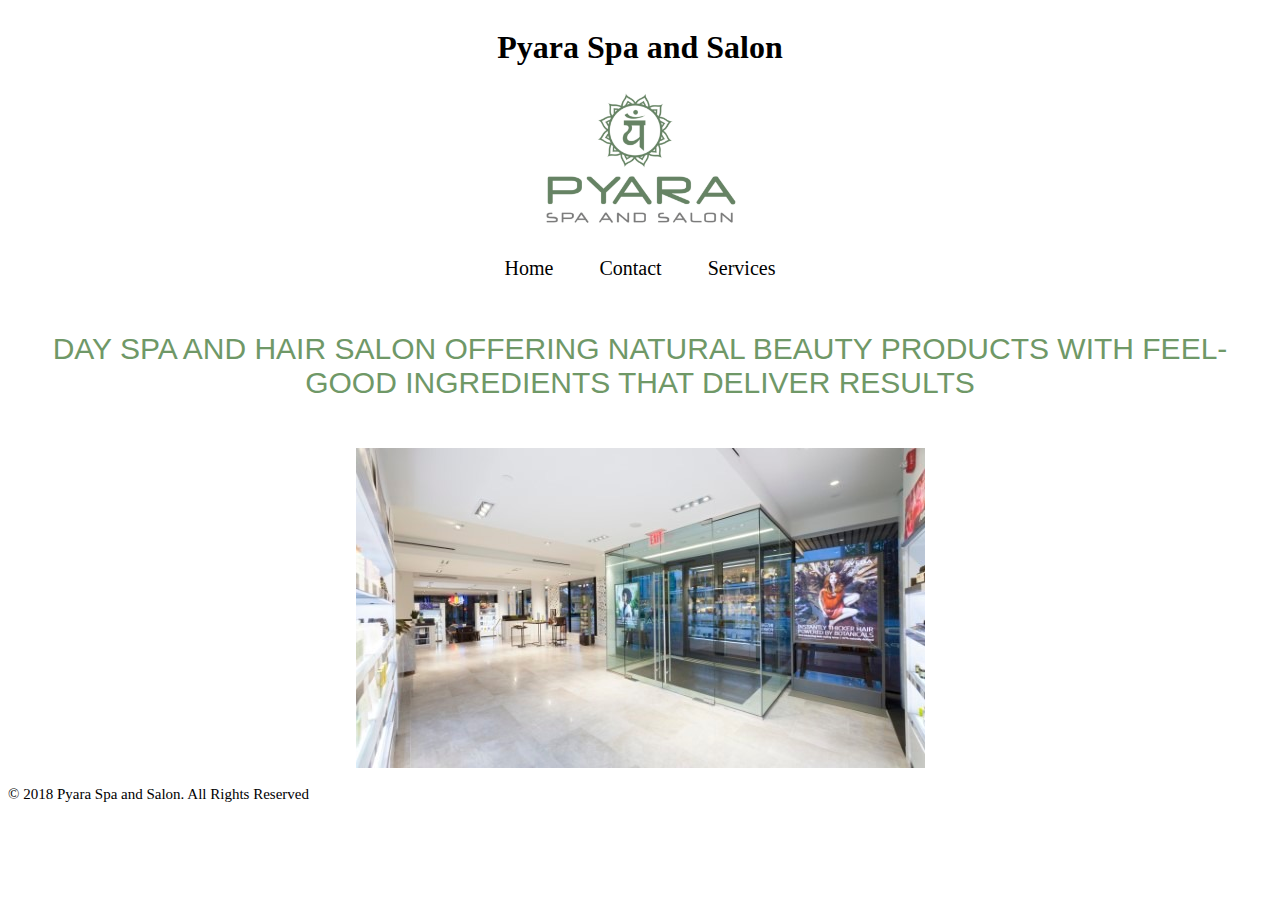
<file: index.html>
<!doctype html>
<html>
<head>
<link rel="stylesheet" type="text/css" href="Pyara style.css">
<meta charset="UTF-8">
<meta name="viewport" content="width=device-width, initial-scale=1.0">
<title>Home</title>
	<style type="text/css">
		
		.nav li {display: inline-block; font-family: gill sans; font-size: 20px; padding: 5px 20px 5px 20px; box-sizing:border-box; border: 1px solid #fff; color: #000}
		
		.nav li:hover {border: 1px solid #333; color: #fff; background-color: #6F9867}
		
		.nav li a {text-decoration: none; color: inherit}
		
		div {font-family: gill sans; display: flex; align-items: center; flex-direction: column}
		
		ul.nav {padding: 0}
		
		p {font-family: "Gill Sans", "Gill Sans MT", "Myriad Pro", "DejaVu Sans Condensed", Helvetica, Arial, "sans-serif"; color: #6F9867; font-size: 30px; display: flex; text-align: center; flex-direction: column}
		
		img {display: block; margin-left: auto; margin-right: auto}
		
		img {width: auto; max-width: 100%; height: auto; margin: center}
		
		.img {width: 100%; height: auto; margin: auto}

		.img img {max-width: 90%}
		
			
	</style>
</head>

<body>
	<div>
		<header>
			<h1>Pyara Spa and Salon</h1>
			<img src="pyara logo.png" alt="Pyara logo" width="200" class="center">
		</header>
	
	   <nav>
		   <ul class="nav">
			   <li><a href="index.html">Home</a></li>
			   <li><a href="contact.html">Contact</a></li>
			   <li><a href="services.html">Services</a></li>
		   </ul>
	   </nav>
	</div>
	<p> DAY SPA AND HAIR SALON OFFERING NATURAL BEAUTY PRODUCTS WITH FEEL-GOOD INGREDIENTS THAT DELIVER RESULTS </p>
	<div class="img">
		<br>
		<img src="pyara lobby.jpg" alt="Pyara lobby" width="600" class="center">
		<br>
	</div>
   <footer>© 2018 Pyara Spa and Salon. All Rights Reserved </footer>
</body>
</html>
</file>
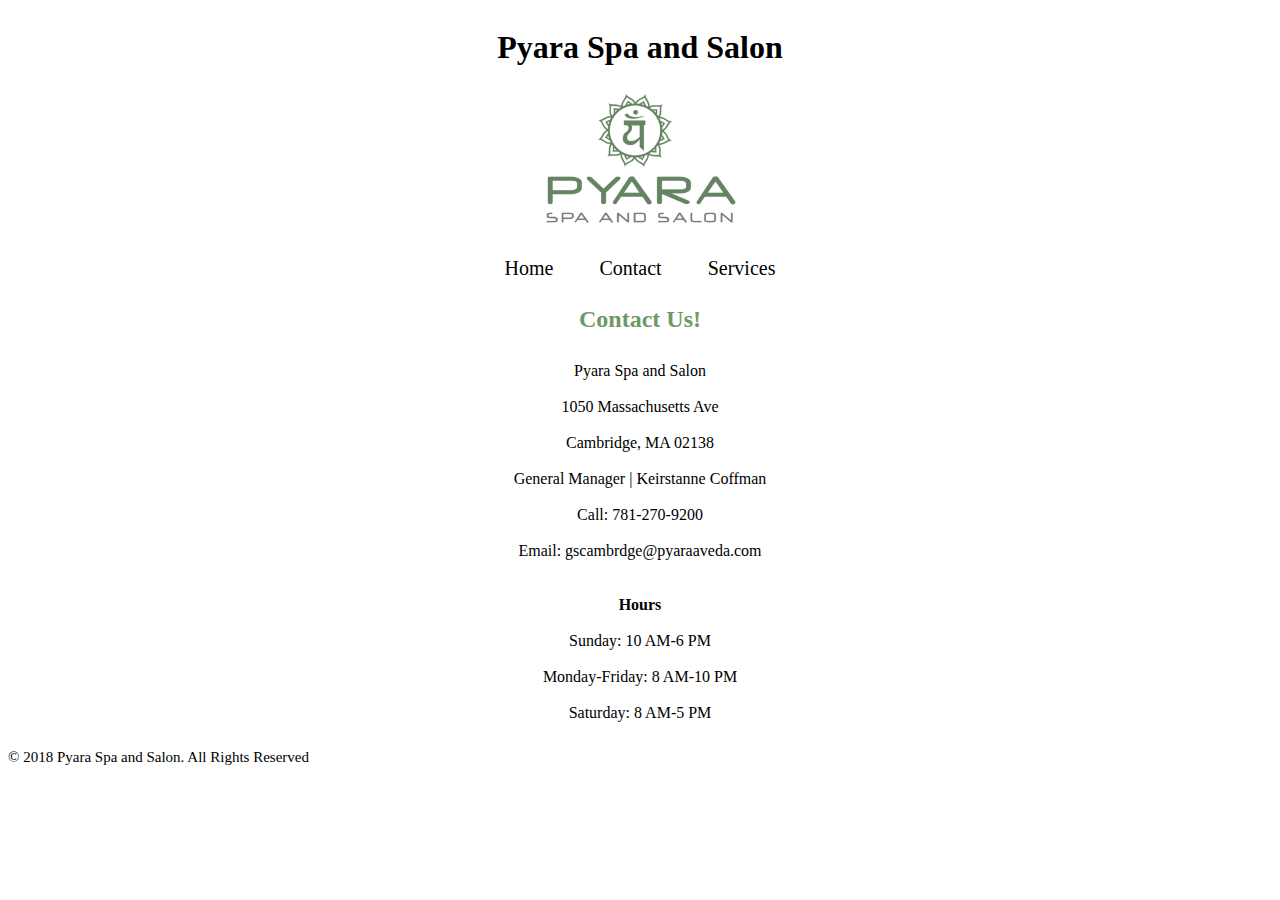
<file: contact.html>
<!doctype html>
<html>
<head>
<link rel="stylesheet" type="text/css" href="Pyara style.css">
<meta charset="UTF-8">
<meta name="viewport" content="width=device-width, initial-scale=1.0">
<title>Contact</title>
	
	<style type="text/css">
		
		.nav li {display: inline-block; font-family: gill sans; font-size: 20px; padding: 5px 20px 5px 20px; box-sizing:border-box;
		border: 1px solid #fff; color: #000}
		
		.nav li:hover {border: 1px solid #333; color: #fff; background-color: #6F9867}
		
		.nav li a {text-decoration: none; color: inherit}
		
		div {font-family: gill sans; display: flex; align-items: center; flex-direction: column}
		
		ul.nav {padding: 0; margin: auto}
		
		p {line-height: .25}
		
		h2 {color: #6F9867}
		
		img {display: block; margin-left: auto; margin-right: auto}
		
		img {width: auto; max-width: 100%; height: auto; margin: center}
		
		ul.img {padding: 0px}

	</style>
	
</head>

<body>
	<div>
	<header>
		<h1>Pyara Spa and Salon</h1>
		<ul class="img">
			<img src="pyara logo.png" alt="Pyara logo" width="200">
		</ul>
	</header>

   <nav>
	   <ul class="nav">
		   <li><a href="index.html">Home</a></li>
		   <li><a href="contact.html">Contact</a></li>
		   <li><a href="services.html">Services</a></li>
	   </ul>
	</nav>
	<h2> Contact Us! </h2>
	<p> Pyara Spa and Salon </p>
	<p> 1050 Massachusetts Ave </p>
	<p> Cambridge, MA 02138 </p>	
	<p> General Manager | Keirstanne Coffman</p>
	<p> Call: 781-270-9200 </p>
	<p> Email: gscambrdge@pyaraaveda.com </p>
	<br>
	<p> <strong> Hours </strong></p>
	<p> Sunday: 10 AM-6 PM </p>
	<p> Monday-Friday: 8 AM-10 PM </p>
	<p> Saturday: 8 AM-5 PM </p>
	</div>
	<br>
   <footer>© 2018 Pyara Spa and Salon. All Rights Reserved </footer>
</body>
</html>
</file>
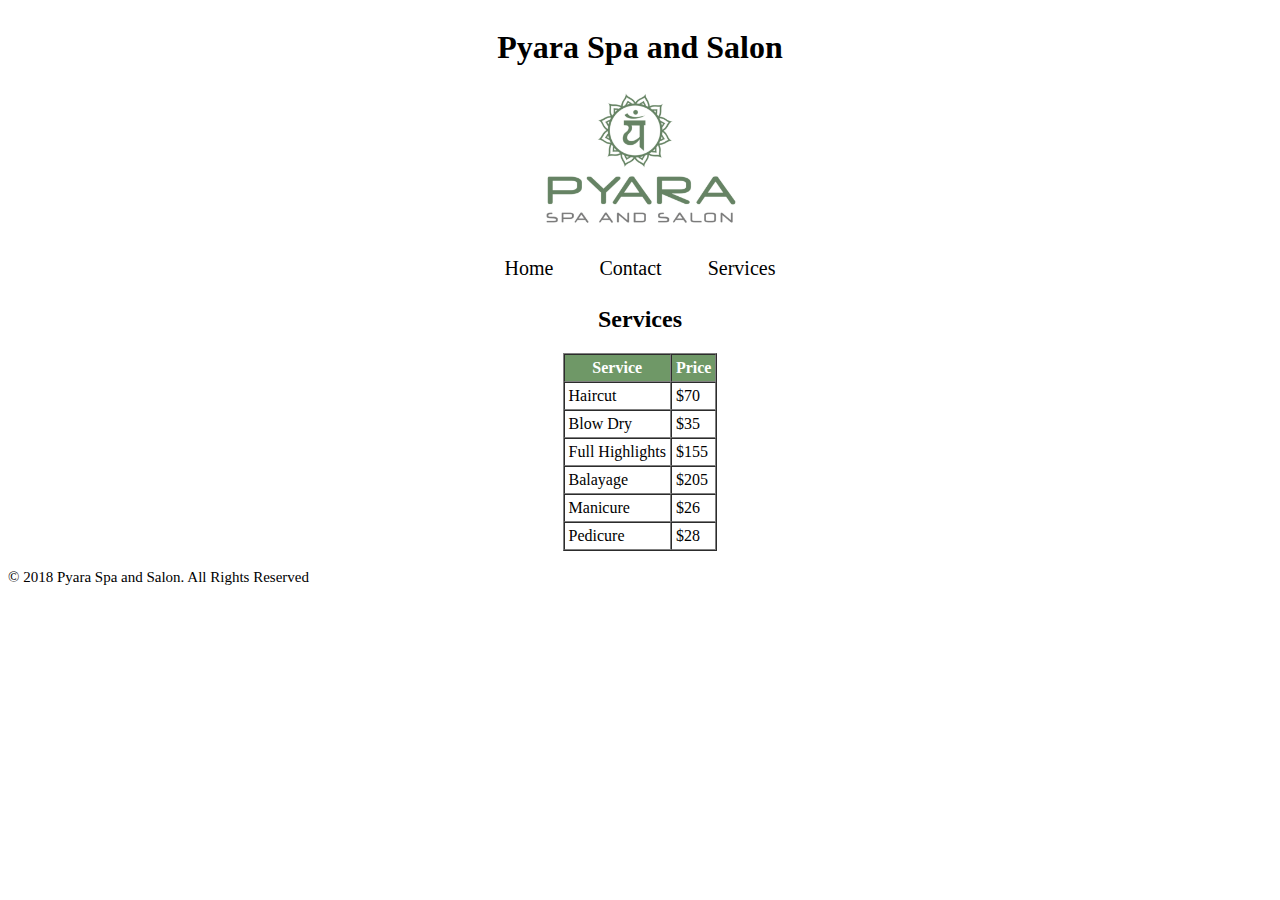
<file: services.html>
<!doctype html>
<html>
<head>
<link rel="stylesheet" type="text/css" href="Pyara style.css">	
<meta charset="utf-8">
<meta name="viewport" content="width=device-width, initial-scale=1.0">
<title>Services</title>
	<style type="text/css">
		
		.nav li {display: inline-block; font-family: gill sans; font-size: 20px; padding: 5px 20px 5px 20px; box-sizing:border-box;
		border: 1px solid #fff; color: #000}
		
		.nav li:hover {border: 1px solid #333; color: #fff; background-color: #6F9867}
		
		.nav li a {text-decoration: none; color: inherit}
		
		div {font-family: gill sans; display: flex; align-items: center; flex-direction: column}
		
		ul.nav {padding: 0; margin: auto}
		
		th {background-color: #6F9867; color: white}
		
		img {display: block; margin-left: auto; margin-right: auto}
		
		img {width: auto; max-width: 100%; height: auto; margin: center}
		
		ul.img {padding: 0px}
	</style>
</head>

<body>
	<div>
	<header>
		<h1>Pyara Spa and Salon</h1>
		<ul class="img">
			<img src="pyara logo.png" alt="Pyara logo" width="200">
		</ul>
	</header>
    <nav>
	   <ul class="nav">
		   <li><a href="index.html">Home</a></li>
		   <li><a href="contact.html">Contact</a></li>
		   <li><a href="services.html">Services</a></li>
	   </ul>
    </nav>
	<h2> Services </h2>
	<table border = "1" cellpadding="4"
		   cellspacing="0">
		<tr>
			<th>Service</th>
			<th>Price</th>
		</tr>
		<tr>
			<td>Haircut</td>
			<td>$70</td>
		</tr>
		<tr>
			<td>Blow Dry</td>
			<td>$35</td>
		</tr>
		<tr>
			<td>Full Highlights</td>
			<td>$155</td>
		</tr>
		<tr>
			<td>Balayage</td>
			<td>$205</td>
		</tr>
		<tr>
			<td>Manicure</td>
			<td>$26</td>
		</tr>
		<tr>
			<td>Pedicure</td>
			<td>$28</td>
		</tr>
	</table>
	</div>
	<br>
   <footer>© 2018 Pyara Spa and Salon. All Rights Reserved </footer>
</body>
</html>
</file>
<file: Pyara style.css>
body {background-color: white}

footer {font-size: 15px}
</file>
